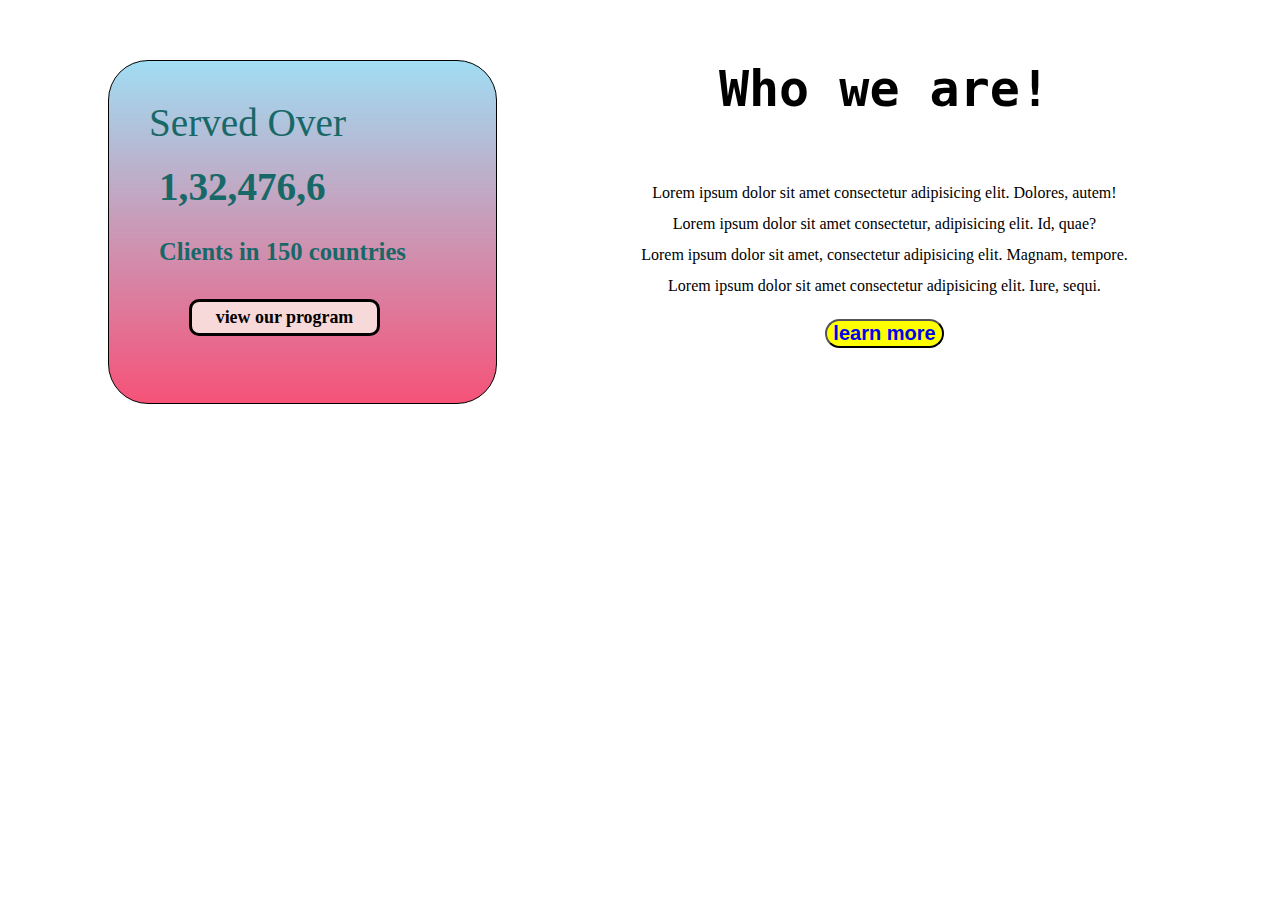
<file: foodpanda wbites/About.html>
<!DOCTYPE html>
<html lang="en">
<head>
    <meta charset="UTF-8">
    <meta name="viewport" content="width=device-width, initial-scale=1.0">
    <title>Document</title>
    <link rel="stylesheet" href="style1.css">
</head>
<body>
    <div class="primary">
        <p class="Served">Served Over</p>
        <p style="font-size: 350%; margin-left: 10px; color: rgb(25, 104, 104); font-weight: bolder; font-family: cursive;">1,32,476,6</p>
        <p class="child">Clients in 150 countries</p>
        <div class="programs"><p class="program">view our program</p>
        </div>
        </div>
        <div class="heading">
            <h4 class="head4">Who we are!</h4>
        </div>
        <div class="contents">
            <p>Lorem ipsum dolor sit amet consectetur adipisicing elit. Dolores, autem!</p>
            <p>Lorem ipsum dolor sit amet consectetur, adipisicing elit. Id, quae?</p>
            <p>Lorem ipsum dolor sit amet, consectetur adipisicing elit. Magnam, tempore.</p>
            <p>Lorem ipsum dolor sit amet consectetur adipisicing elit. Iure, sequi.</p>
        </div>
        <div class="butt">
            <button class="button1"><a href="./button.html">learn more</a></button>
        </div>
   
</body>
</html>
</file>
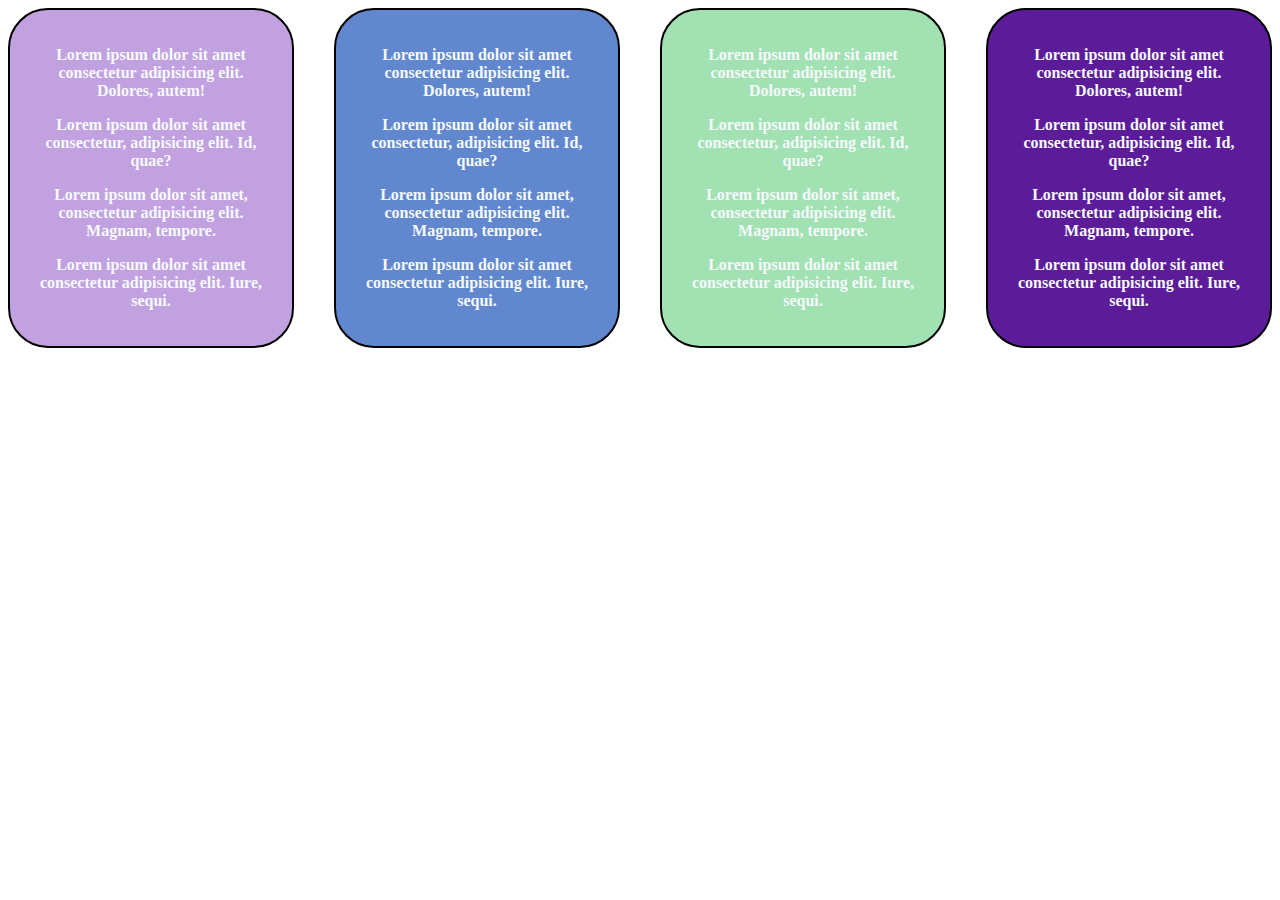
<file: foodpanda wbites/button.html>
<!DOCTYPE html>
<html lang="en">
<head>
    <meta charset="UTF-8">
    <meta name="viewport" content="width=device-width, initial-scale=1.0">
    <title>Document</title>
    <link rel="stylesheet" href="style2.css">
</head>
<body>
    <div class="main">
    <div class="content1">
        <p>Lorem ipsum dolor sit amet consectetur adipisicing elit. Dolores, autem!</p>
        <p>Lorem ipsum dolor sit amet consectetur, adipisicing elit. Id, quae?</p>
        <p>Lorem ipsum dolor sit amet, consectetur adipisicing elit. Magnam, tempore.</p>
        <p>Lorem ipsum dolor sit amet consectetur adipisicing elit. Iure, sequi.</p>
    </div>
    <div class="content2">
        <p>Lorem ipsum dolor sit amet consectetur adipisicing elit. Dolores, autem!</p>
        <p>Lorem ipsum dolor sit amet consectetur, adipisicing elit. Id, quae?</p>
        <p>Lorem ipsum dolor sit amet, consectetur adipisicing elit. Magnam, tempore.</p>
        <p>Lorem ipsum dolor sit amet consectetur adipisicing elit. Iure, sequi.</p>
    </div>
    <div class="content3">
        <p>Lorem ipsum dolor sit amet consectetur adipisicing elit. Dolores, autem!</p>
        <p>Lorem ipsum dolor sit amet consectetur, adipisicing elit. Id, quae?</p>
        <p>Lorem ipsum dolor sit amet, consectetur adipisicing elit. Magnam, tempore.</p>
        <p>Lorem ipsum dolor sit amet consectetur adipisicing elit. Iure, sequi.</p>
    </div>
    <div class="content4">
        <p>Lorem ipsum dolor sit amet consectetur adipisicing elit. Dolores, autem!</p>
        <p>Lorem ipsum dolor sit amet consectetur, adipisicing elit. Id, quae?</p>
        <p>Lorem ipsum dolor sit amet, consectetur adipisicing elit. Magnam, tempore.</p>
        <p>Lorem ipsum dolor sit amet consectetur adipisicing elit. Iure, sequi.</p>
    </div>
</div>
</body>
</html>
</file>
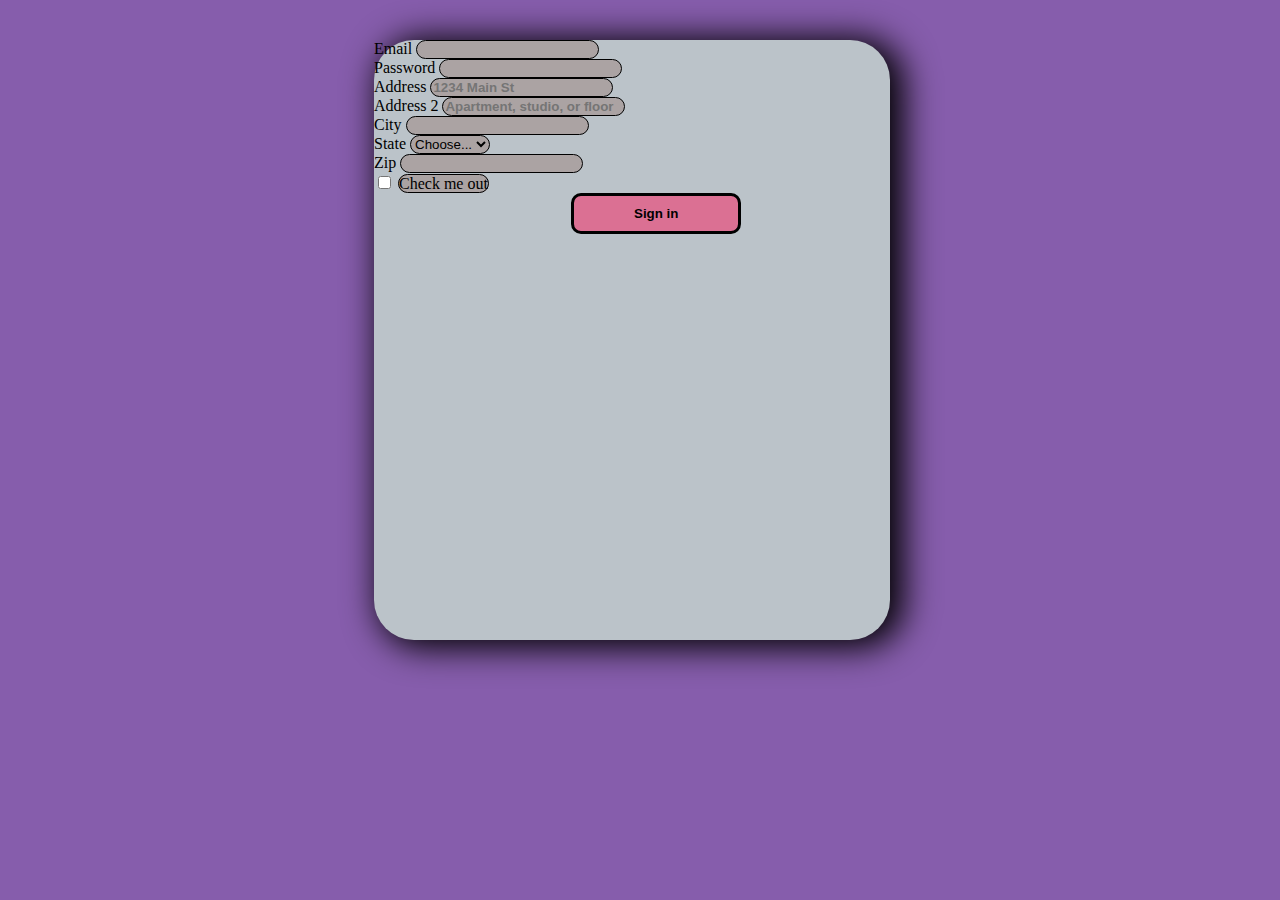
<file: foodpanda wbites/login.html>
<!DOCTYPE html>
<html lang="en">
<head>
    <meta charset="UTF-8">
    <meta name="viewport" content="width=device-width, initial-scale=1.0">
    <title>Document</title>
    <link href="https://cdn.jsdelivr.net/npm/bootstrap@5.0.2/dist/css/bootstrap.min.css" rel="stylesheet" integrity="sha384-EVSTQN3/azprG1Anm3QDgpJLIm9Nao0Yz1ztcQTwFspd3yD65VohhpuuCOmLASjC" crossorigin="anonymous">
     <link rel="stylesheet" href="./login.css">
</head>
<body>
    <form class="row g-3">
        <div class="col-md-6">
          <label for="inputEmail4" class="form-label">Email</label>
          <input type="email" class="form-control input-field" id="inputEmail4">
        </div>
        <div class="col-md-6">
          <label for="inputPassword4" class="form-label">Password</label>
          <input type="password" class="form-control input-field" id="inputPassword4">
        </div>
        <div class="col-12">
          <label for="inputAddress" class="form-label">Address</label>
          <input type="text" class="form-control input-field" id="inputAddress" placeholder="1234 Main St">
        </div>
        <div class="col-12">
          <label for="inputAddress2" class="form-label">Address 2</label>
          <input type="text" class="form-control input-field" id="inputAddress2" placeholder="Apartment, studio, or floor">
        </div>
        <div class="col-md-6">
          <label for="inputCity" class="form-label">City</label>
          <input type="text" class="form-control input-field" id="inputCity">
        </div>
        <div class="col-md-4">
          <label for="inputState" class="form-label">State</label>
          <select id="inputState" class="form-select input-field">
            <option selected>Choose...</option>
            <option>...</option>
          </select>
        </div>
        <div class="col-md-2">
          <label for="inputZip" class="form-label">Zip</label>
          <input type="text" class="form-control input-field" id="inputZip">
        </div>
        <div class="col-12">
          <div class="form-check">
            <input class="form-check-input" type="checkbox" id="gridCheck">
            <label class="form-check-label input-field" for="gridCheck">
              Check me out
            </label>
          </div>
        </div>
        <div class="col-12">
          <button type="submit" class="btn btn-primary input-field2">Sign in</button>
        </div>
      </form>




    <script src="https://cdn.jsdelivr.net/npm/bootstrap@5.0.2/dist/js/bootstrap.bundle.min.js" integrity="sha384-MrcW6ZMFYlzcLA8Nl+NtUVF0sA7MsXsP1UyJoMp4YLEuNSfAP+JcXn/tWtIaxVXM" crossorigin="anonymous"></script>  
</body>
</html>
</file>
<file: foodpanda wbites/style1.css>
.primary{
    float: left;
    margin-top: 0px;
    font-size: 70%;
    border: 1px solid black;
    margin-left: 100px;
    background: linear-gradient(rgba(25, 172, 226, 0.41), rgba(242, 9, 63, 0.7));
    padding: 20px 90px 50px 40px;
    border-radius: 40px;
}
.Served{
    font-size: 350%;
    line-height: 5px;
    font-family: cursive;
    color: rgb(25, 104, 104);
}
.child{
    font-size: 220%;
    line-height: 5px;
    margin-left: 10px;
    color: rgb(25, 104, 104);
    font-family: cursive;
    font-weight: bolder;
}
.program{
    font-size: 160%;
    margin-left: 40px;
    font-family: cursive;
    width: 185px;
    border: 3px solid black;

}
.programs p{
    background-color: rgb(248, 217, 217);
    padding: 5px 0px 5px 0px;
    margin-top: 45px;
    text-align: center;
    font-weight: bold;
    border-radius: 10px;
    
}
.heading{
    text-align: center;
    font-size: 50px;
    font-family: monospace;
}
.head4{
    margin-top: 60px;
}
.contents{
    text-align: center;
    line-height: 15px;
    font-family: cursive;
}
.butt{
    text-align: center;
}
.butt a{
    text-decoration: none;
}
.button1{
    background-color: yellow;
    font-size: 20px;
    font-weight: bold;
    color: black;
    margin-top: 10px;
    border-radius: 30px;
}
</file>
<file: foodpanda wbites/style2.css>
.content1{
    border: 2px solid black;
    width: 530px;
    background-color: rgb(194, 161, 225);
    font-weight: bold;
    text-align: center;
    color: rgb(246, 250, 253);
    border-radius: 40px;
    padding-top: 20px;
    padding-bottom: 20px;
    padding-left: 20px;
    padding-right: 20px;
    font-family:   Verdana;
}
.content2{
    border: 2px solid black;
    width: 530px;
    background-color: rgb(97, 135, 206);
    font-weight: bold;
    text-align: center;
    color: rgb(246, 250, 253);
    border-radius: 40px;
    padding-top: 20px;
    padding-bottom: 20px;
    padding-left: 20px;
    padding-right: 20px;
    font-family:   Verdana;
}
.content3{
    border: 2px solid black;
    width: 530px;
    background-color: rgb(161, 225, 178);
    font-weight: bold;
    text-align: center;
    color: rgb(246, 250, 253);
    border-radius: 40px;
    padding-top: 20px;
    padding-bottom: 20px;
    padding-left: 20px;
    padding-right: 20px;
    font-family:   Verdana;
}
.content4{
    border: 2px solid black;
    width: 530px;
    background-color: rgb(92, 27, 152);
    font-weight: bold;
    text-align: center;
    color: rgb(246, 250, 253);
    border-radius: 40px;
    padding-top: 20px;
    padding-bottom: 20px;
    padding-left: 20px;
    padding-right: 20px;
    font-family:   Verdana;
}
.main{
    display: flex;
    gap: 40px;
}
</file>
<file: foodpanda wbites/login.css>
body{
    background-color: rgb(134, 93, 172);
    margin: 40px 390px 0px 374px;
}
form{
    background-color: rgb(187, 195, 201);
    height: 600px;
    border-radius: 40px;
    box-shadow: 9px 3px 34px 5px;
}
::placeholder{
    font-weight: bold;
}
.input-field{
    border-radius: 40px;
    background-color: rgb(171, 163, 163);
    border: 1px solid black;
}
button{
   margin-left: 197px;
   background-color: palevioletred!important;
}
.input-field2{
    border-radius: 10px;
   padding: 10px 60px 10px 60px;
   font-weight: bold;
   border:3px solid black;
}
</file>
